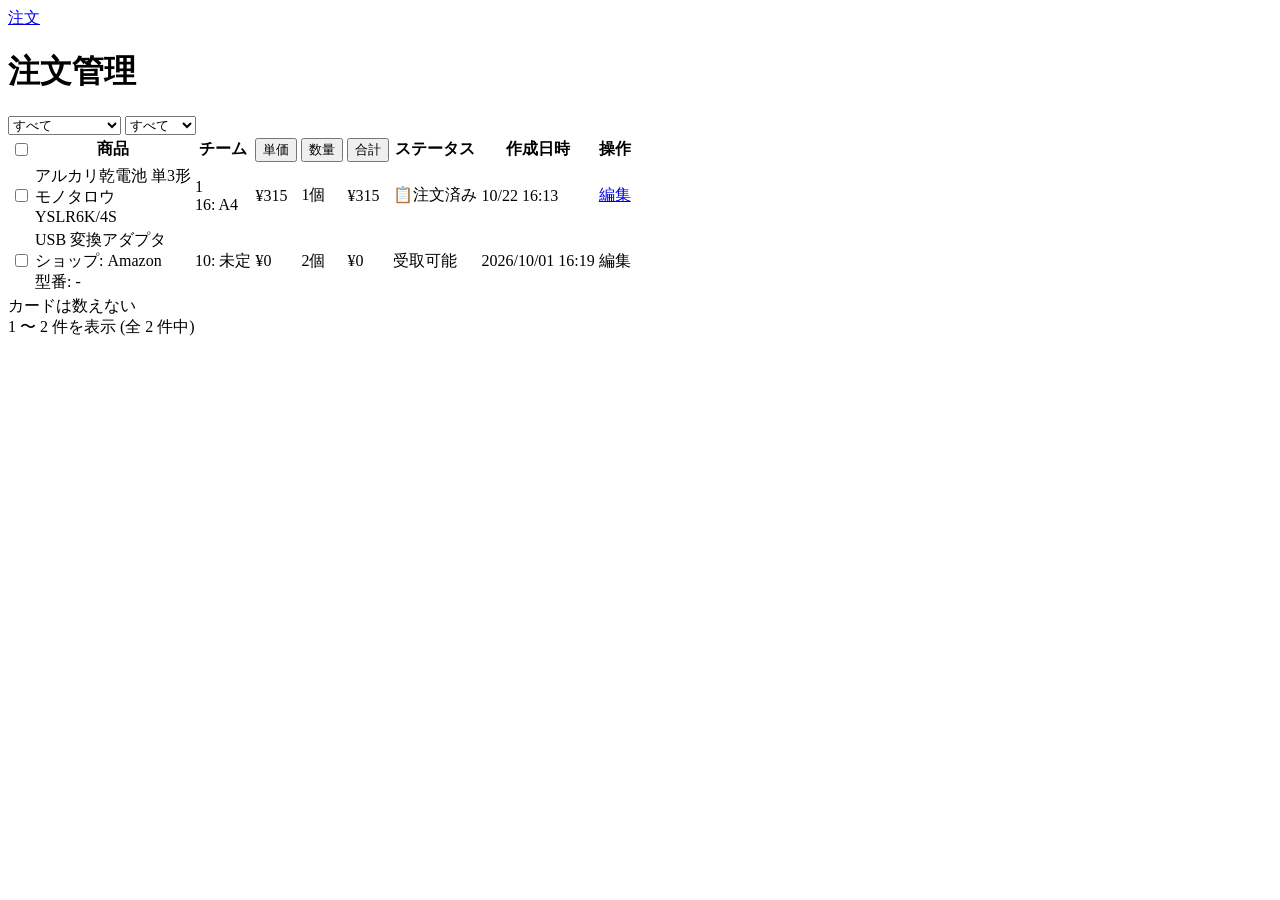
<file: deploy/test/fixtures/ta-orders.html>
<!DOCTYPE html>
<html>
<body>
<nav>
  <a href="/ta/orders">注文</a>
</nav>
<main>
  <h1 class="text-2xl font-bold">注文管理</h1>
  <form action="/ta/orders" method="get">
    <select name="status" id="status">
      <option value="">すべて</option>
      <option value="pending">保留中</option>
      <option value="ordered">注文済み</option>
      <option value="available">受取可能</option>
      <option value="received">受取済み</option>
      <option value="cancelled">キャンセル済み</option>
    </select>
    <select name="team_id" id="team_id">
      <option value="">すべて</option>
      <option value="team-a">10: 未定</option>
      <option value="team-b">16: A4</option>
    </select>
  </form>
  <table>
    <thead>
      <tr>
        <th><input type="checkbox" data-action="change->ta-order-bulk#toggleSelectAll"></th>
        <th><span>商品</span></th>
        <th><span>チーム</span></th>
        <th data-column="unit_price"><button data-column="unit_price"><span>単価</span></button></th>
        <th><button data-column="quantity"><span>数量</span></button></th>
        <th><button data-column="total_price"><span>合計</span></button></th>
        <th><span>ステータス</span></th>
        <th><span>作成日時</span></th>
        <th><span>操作</span></th>
      </tr>
    </thead>
    <tbody>
      <tr id="order_60d01939-3c2b-4d5c-a4aa-2966f2b12d9e">
        <td><input type="checkbox" data-order-id="60d01939-3c2b-4d5c-a4aa-2966f2b12d9e"></td>
        <td>
          <div>
            <span class="font-semibold">アルカリ乾電池 単3形</span>
            <div><span>モノタロウ</span></div>
            <div><span>YSLR6K/4S</span></div>
          </div>
        </td>
        <td>
          <div>1</div>
          <span>16: A4</span>
        </td>
        <td><div>¥315</div></td>
        <td><span>1個</span></td>
        <td><div>¥315</div></td>
        <td><span><span>📋</span>注文済み</span></td>
        <td><div>10/22 16:13</div></td>
        <td><a href="/ta/orders/60d01939-3c2b-4d5c-a4aa-2966f2b12d9e/edit">編集</a></td>
      </tr>
      <tr id="order_add58cdd-1b14-4357-b746-27e4e6ab1650">
        <td><input type="checkbox" data-order-id="add58cdd-1b14-4357-b746-27e4e6ab1650"></td>
        <td>
          <span class="font-semibold">USB 変換アダプタ</span>
          <div><span>ショップ: Amazon</span></div>
          <div><span>型番: -</span></div>
        </td>
        <td><span>10: 未定</span></td>
        <td>¥0</td>
        <td>2個</td>
        <td>¥0</td>
        <td><span>受取可能</span></td>
        <td>2026/10/01 16:19</td>
        <td>編集</td>
      </tr>
    </tbody>
  </table>
  <div id="order_card_should-not-be-counted">カードは数えない</div>
  <div>
    <span class="font-medium">1</span> 〜 <span class="font-medium">2</span> 件を表示
    (全 <span class="font-semibold">2</span> 件中)
  </div>
</main>
</body>
</html>
</file>
